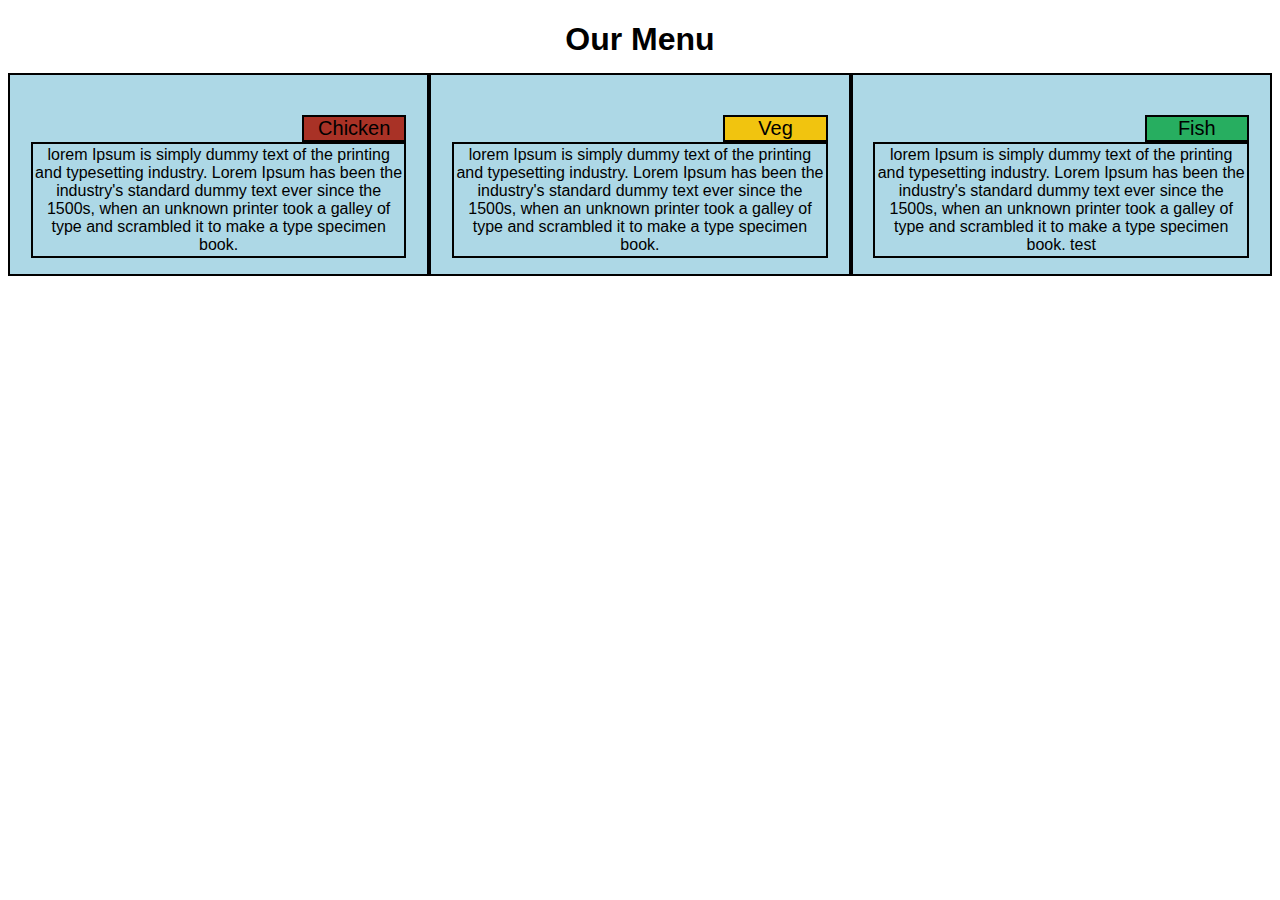
<file: mod2_solution/index.html>
<!DOCTYPE html>
<html>
<head>
	<title>Assignment Solution for Module 2</title>
	<meta charset="utf-8">
	<meta name="viewport" content="width=device-width initial-scale=1">
	<link rel="stylesheet" type="text/css" href="style_for_mod2.css">
</head>
<body>
	<h1>Our Menu</h1>
		<div class="container">
			<div class="row">

				<div class="col-lg-4 col-md-6 col-sm-12">
					<p class="head Chicken">Chicken</p>
					<p class="lorem">lorem Ipsum is simply dummy text of the printing and typesetting industry. Lorem Ipsum has been the industry's standard dummy text ever since the 1500s, when an unknown printer took a galley of type and scrambled it to make a type specimen book.</p>
				</div>

				<div class="col-lg-4 col-md-6 col-sm-12">
						<p class="head Veg">Veg</p>
						<p class="lorem">lorem Ipsum is simply dummy text of the printing and typesetting industry. Lorem Ipsum has been the industry's standard dummy text ever since the 1500s, when an unknown printer took a galley of type and scrambled it to make a type specimen book.</p>
				</div>
				<div class="col-lg-4 col-md-12 col-sm-12">
						<p class="head Fish">Fish</p>
						<p class="lorem">lorem Ipsum is simply dummy text of the printing and typesetting industry. Lorem Ipsum has been the industry's standard dummy text ever since the 1500s, when an unknown printer took a galley of type and scrambled it to make a type specimen book. test</p>
				</div>

			</div>
		</div>

</body>
</file>
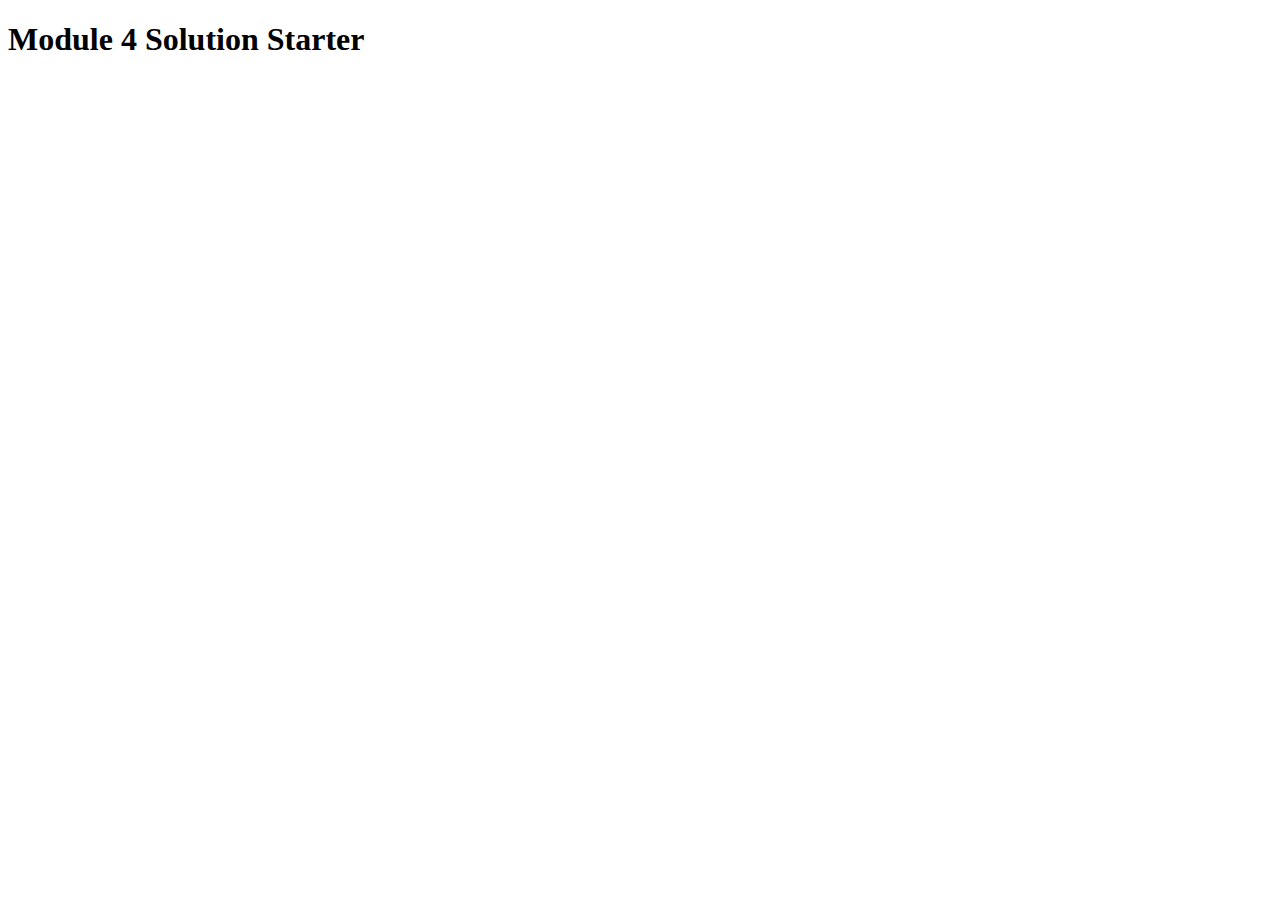
<file: mod4_solution/index.html>
<!DOCTYPE html>
<html>
<head>
  <meta charset="utf-8">
  <title>Module 4 Solution Starter</title>

  <script src="SpeakHello.js"></script>
  <script src="SpeakGoodBye.js"></script>
  <script src="script.js"></script>
  
</head>
<body>
  <h1>Module 4 Solution Starter</h1>
</body>
</html>
</file>
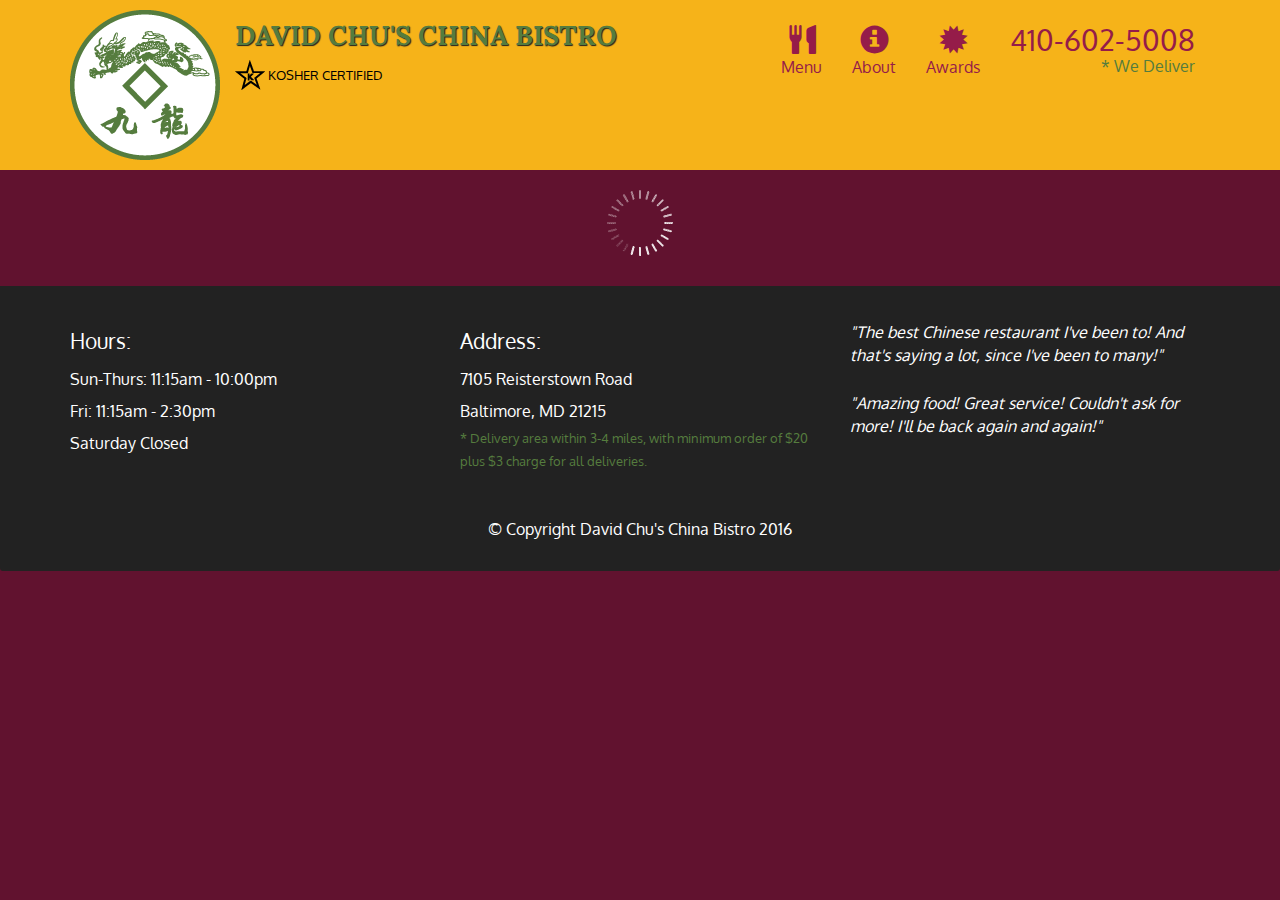
<file: mod5_solution/index.html>
<!doctype html>
<html lang="en">
  <head>
    <meta charset="utf-8">
    <meta http-equiv="X-UA-Compatible" content="IE=edge">
    <meta name="viewport" content="width=device-width, initial-scale=1">
    <title>David Chu's China Bistro</title>
    <link rel="stylesheet" href="css/bootstrap.min.css">
    <link rel="stylesheet" href="css/styles.css">
    <link href='https://fonts.googleapis.com/css?family=Oxygen:400,300,700' rel='stylesheet' type='text/css'>
    <link href='https://fonts.googleapis.com/css?family=Lora' rel='stylesheet' type='text/css'>
  </head>
<body>
  <header>
    <nav id="header-nav" class="navbar navbar-default">
      <div class="container">
        <div class="navbar-header">
          <a href="index.html" class="pull-left visible-md visible-lg">
            <div id="logo-img" alt="Logo image"></div>
          </a>

          <div class="navbar-brand">
            <a href="index.html"><h1>David Chu's China Bistro</h1></a>
            <p>
              <img src="images/star-k-logo.png" alt="Kosher certification">
              <span>Kosher Certified</span>
            </p>
          </div>

          <button id="navbarToggle" type="button" class="navbar-toggle collapsed" data-toggle="collapse" data-target="#collapsable-nav" aria-expanded="false">
            <span class="sr-only">Toggle navigation</span>
            <span class="icon-bar"></span>
            <span class="icon-bar"></span>
            <span class="icon-bar"></span>
          </button>
        </div>
        
        <div id="collapsable-nav" class="collapse navbar-collapse">
           <ul id="nav-list" class="nav navbar-nav navbar-right">
            <li id="navHomeButton" class="visible-xs active">
              <a href="index.html">
                <span class="glyphicon glyphicon-home"></span> Home</a>
            </li>
            <li id="navMenuButton">
              <a href="#" onclick="$dc.loadMenuCategories();">
                <span class="glyphicon glyphicon-cutlery"></span><br class="hidden-xs"> Menu</a>
            </li>
            <li>
              <a href="#">
                <span class="glyphicon glyphicon-info-sign"></span><br class="hidden-xs"> About</a>
            </li>
            <li>
              <a href="#">
                <span class="glyphicon glyphicon-certificate"></span><br class="hidden-xs"> Awards</a>
            </li>
            <li id="phone" class="hidden-xs">
              <a href="tel:410-602-5008">
                <span>410-602-5008</span></a><div>* We Deliver</div>
            </li>
          </ul><!-- #nav-list -->
        </div><!-- .collapse .navbar-collapse -->
      </div><!-- .container -->
    </nav><!-- #header-nav -->
  </header>

  <div id="call-btn" class="visible-xs">
    <a class="btn" href="tel:410-602-5008">
    <span class="glyphicon glyphicon-earphone"></span>
    410-602-5008
    </a>
  </div>
  <div id="xs-deliver" class="text-center visible-xs">* We Deliver</div>

  <div id="main-content" class="container"></div>

  <footer class="panel-footer">
    <div class="container">
      <div class="row">
        <section id="hours" class="col-sm-4">
          <span>Hours:</span><br>
          Sun-Thurs: 11:15am - 10:00pm<br>
          Fri: 11:15am - 2:30pm<br>
          Saturday Closed
          <hr class="visible-xs">
        </section>
        <section id="address" class="col-sm-4">
          <span>Address:</span><br>
          7105 Reisterstown Road<br>
          Baltimore, MD 21215
          <p>* Delivery area within 3-4 miles, with minimum order of $20 plus $3 charge for all deliveries.</p>
          <hr class="visible-xs">
        </section>
        <section id="testimonials" class="col-sm-4">
          <p>"The best Chinese restaurant I've been to! And that's saying a lot, since I've been to many!"</p>
          <p>"Amazing food! Great service! Couldn't ask for more! I'll be back again and again!"</p>
        </section>
      </div>
      <div class="text-center">&copy; Copyright David Chu's China Bistro 2016</div>
    </div>
  </footer>

  <!-- jQuery (Bootstrap JS plugins depend on it) -->
  <script src="js/jquery-2.1.4.min.js"></script>
  <script src="js/bootstrap.min.js"></script>
  <script src="js/ajax-utils.js"></script>
  <script src="js/script.js"></script>
</body>
</html>
</file>
<file: mod2_solution/style_for_mod2.css>
/********** Base styles **********/
* {
  box-sizing: border-box;
  text-align: center;
  font-family: Helvetica;
  color: black;
}

h1 {
  margin-bottom: 15px;
}

.lorem {
  padding: 2px;
  border: 2px solid black;
  background-color: lightblue;
  width: 90%;
  height: 90%;
  margin-right: auto;
  margin-left: auto;
}

div {
  background-color: lightblue;
}

/* Simple Responsive Framework. */
.row {
  width: 100%;
}

.head {
  position: relative;
	font-size: 125%;
	border: 2px solid black;
  width: 25%;
  top: 20px;
  left: 70%;
}

.head.Chicken {
	background-color:#A93226;
}

.head.Fish {
	background-color:#27AE60;
}

.head.Veg {
	background-color:#F1C40F;
}

/********** Large devices only **********/
@media (min-width: 992px) {
  .col-lg-4 {
    position: relative;
    width: 33.33%;
    float: left;
    border: 2px solid black;
  }
}

/********** Medium devices only **********/
@media (min-width: 768px) and (max-width: 991px) {
  .col-md-6 {
    position: relative;
    float: left;
    width: 50%;
    border: 2px solid black;
  }
  .col-md-12 {
    position: relative;
    float: left;
    width: 100%;
    border: 2px solid black;
  }
}
/********** Small devices only **********/
@media (max-width: 768px) {
  .col-sm-12 {
    position: relative;
    float: left;
    width: 100%;
    border: 2px solid black;
  }
}
</file>
<file: mod5_solution/css/styles.css>
body {
  font-size: 16px;
  color: #fff;
  background-color: #61122f;
  font-family: 'Oxygen', sans-serif;
}

/** HEADER **/
#header-nav {
  background-color: #f6b319;
  border-radius: 0;
  border: 0;
}

#logo-img {
  background: url('../images/restaurant-logo_large.png') no-repeat;
  width: 150px;
  height: 150px;
  margin: 10px 15px 10px 0;
}

.navbar-brand {
  padding-top: 25px;
}
.navbar-brand h1 { /* Restaurant name */
  font-family: 'Lora', serif;
  color: #557c3e;
  font-size: 1.5em;
  text-transform: uppercase;
  font-weight: bold;
  text-shadow: 1px 1px 1px #222;
  margin-top: 0;
  margin-bottom: 0;
  line-height: .75;
}
.navbar-brand a:hover, .navbar-brand a:focus {
  text-decoration: none;
}
.navbar-brand p { /* Kosher cert */
  color: #000;
  text-transform: uppercase;
  font-size: .7em;
  margin-top: 15px;
}
.navbar-brand p span { /* Star-K */
  vertical-align: middle;
}

#nav-list {
  margin-top: 10px;
}
#nav-list a {
  color: #951C49;
  text-align: center;
}
#nav-list a:hover {
  background: #E7E7E7;
}
#nav-list a span {
  font-size: 1.8em;
}

#phone {
  margin-top: 5px;
}
#phone a { /* Phone number */
  text-align: right;
  padding-bottom: 0;
}
#phone div { /* We Deliver */
  color: #557c3e;
  text-align: right;
  padding-right: 15px;
}

.navbar-header button.navbar-toggle, .navbar-header .icon-bar {
  border: 1px solid #61122f;
}
.navbar-header button.navbar-toggle {
  clear: both;
  margin-top: -30px;
}
/* END HEADER */

/* FOOTER */
.panel-footer {
  margin-top: 30px;
  padding-top: 35px;
  padding-bottom: 30px;
  background-color: #222;
  border-top: 0;
}
.panel-footer div.row {
  margin-bottom: 35px;
}
#hours, #address {
  line-height: 2;
}
#hours > span, #address > span {
  font-size: 1.3em;
}
#address p {
  color: #557c3e;
  font-size: .8em;
  line-height: 1.8;
}
#testimonials {
  font-style: italic;
}
#testimonials p:nth-child(2) {
  margin-top: 25px;
}
/* END FOOTER */



/* HOME PAGE */
.container .jumbotron {
  box-shadow: 0 0 50px #3F0C1F;
  border: 2px solid #3F0C1F;
}

#menu-tile, #specials-tile, #map-tile {
  height: 250px;
  width: 100%;
  margin-bottom: 15px;
  position: relative;
  border: 2px solid #3F0C1F;
  overflow: hidden;
}
#menu-tile:hover, #specials-tile:hover, #map-tile:hover {
  box-shadow: 0 1px 5px 1px #cccccc;
}
#menu-tile {
  background: url('../images/menu-tile.jpg') no-repeat;
  background-position: center;
}
#specials-tile {
  background: url('../images/specials-tile.jpg') no-repeat;
  background-position: center;
}
#menu-tile span, #specials-tile span, #map-tile span {
  position: absolute;
  bottom: 0;
  right: 0;
  width: 100%;
  text-align: center;
  font-size: 1.6em;
  text-transform: uppercase;
  background-color: #000;
  color: #fff;
  opacity: .8;
}
/* END HOME PAGE */

/* MENU CATEGORIES PAGE */
.category-tile { 
  position: relative;
  border: 2px solid #3F0C1F;
  overflow: hidden;
  width: 200px;
  height: 200px;
  margin: 0 auto 15px;
}
.category-tile span {
  position: absolute;
  bottom: 0;
  right: 0;
  width: 100%;
  text-align: center;
  font-size: 1.2em;
  text-transform: uppercase;
  background-color: #000;
  color: #fff;
  opacity: .8;
}
.category-tile:hover {
  box-shadow: 0 1px 5px 1px #cccccc;
}

#menu-categories-title + div {
  margin-bottom: 50px;
}
/* END MENU CATEGORIES PAGE */

/* SINGLE CATEGORY PAGE */
.menu-item-tile {
  margin-bottom: 25px;
}
.menu-item-tile hr {
  width: 80%;
}
.menu-item-tile .menu-item-price {
  font-size: 1.1em;
  text-align: right;
  margin-top: -15px;
  margin-right: -15px;
}
.menu-item-tile .menu-item-price span {
  font-size: .6em;
}
.menu-item-photo {
  position: relative;
  border: 2px solid #3F0C1F; 
  overflow: hidden;
  padding: 0;
  margin-right: -15px;
  margin-left: auto;
  margin-bottom: 20px;
  max-width: 250px;
}
.menu-item-photo div {
  position: absolute;
  bottom: 0;
  right: 0;
  width: 80px;
  background-color: #557c3e;
  text-align: center;
}
.menu-item-description {
  padding-right: 30px;
}
h3.menu-item-title {
  margin: 0 0 10px;
}
.menu-item-details {
  font-size: .9em;
  font-style: italic;
}
/* END SINGLE CATEGORY PAGE */


/********** Large devices only **********/
@media (min-width: 1200px) {
  .container .jumbotron {
    background: url('../images/jumbotron_1200.jpg') no-repeat;
    height: 675px;
  }
}

/********** Medium devices only **********/
@media (min-width: 992px) and (max-width: 1199px) {
  /* Header */
  #logo-img {
    background: url('../images/restaurant-logo_medium.png') no-repeat;
    width: 100px;
    height: 100px;
    margin: 5px 5px 5px 0;
  }
  /* End Header */

  /* Home Page */
  .container .jumbotron {
    background: url('../images/jumbotron_992.jpg') no-repeat;
    height: 558px;
  }
  /* End Home Page */
}

/********** Small devices only **********/
@media (min-width: 768px) and (max-width: 991px) {
  /* Home Page */
  .container .jumbotron {
    background: url('../images/jumbotron_768.jpg') no-repeat;
    height: 432px;
  }
  /* End Home Page */
}

/********** Extra small devices only **********/
@media (max-width: 767px) {
  /* Header */
  .navbar-brand {
    padding-top: 10px;
    height: 80px;
  }
  .navbar-brand h1 { /* Restaurant name */
    padding-top: 10px;
    font-size: 5vw; /* 1vw = 1% of viewport width */
  }
  .navbar-brand p { /* Kosher cert */
    font-size: .6em;
    margin-top: 12px;
  }
  .navbar-brand p img { /* Star-K */
    height: 20px;
  }

  #collapsable-nav a { /* Collapsed nav menu text */
    font-size: 1.2em;
  }
  #collapsable-nav a span { /* Collapsed nav menu glyph */
    font-size: 1em;
    margin-right: 5px;
  }

  #call-btn > a {
    font-size: 1.5em;
    display: block;
    margin: 0 20px;
    padding: 10px;
    border: 2px solid #fff;
    background-color: #f6b319;
    color: #951c49;
  }
  #xs-deliver {
    margin-top: 5px;
    font-size: .7em;
    letter-spacing: .1em;
    text-transform: uppercase;
  }
  /* End Header */

  /* Footer */
  .panel-footer section {
    margin-bottom: 30px;
    text-align: center;
  }
  .panel-footer section:nth-child(3) {
    margin-bottom: 0; /* margin already exists on the whole row */
  }
  .panel-footer section hr {
    width: 50%;
  }
  /* End Footer */

  /* Home Page */
  .container .jumbotron {
    margin-top: 30px;
    padding: 0;
  }
  #menu-tile, #specials-tile {
    width: 360px;
    margin: 0 auto 15px;
  }

  .menu-item-photo {
    margin-right: auto;
  }
  .menu-item-tile .menu-item-price {
    text-align: center;
  }
  .menu-item-description {
    text-align: center;;
  }
}


/********** Super extra small devices Only :-) (e.g., iPhone 4) **********/
@media (max-width: 479px) {
  /* Header */
  .navbar-brand h1 { /* Restaurant name */
    padding-top: 5px;
    font-size: 6vw;
  }
  /* End Header */
  
  /* Home page */
  #menu-tile, #specials-tile {
    width: 280px;
    margin: 0 auto 15px;
  }

  .col-xxs-12 {
    position: relative;
    min-height: 1px;
    padding-right: 15px;
    padding-left: 15px;
    float: left;
    width: 100%;
  }
}
</file>
